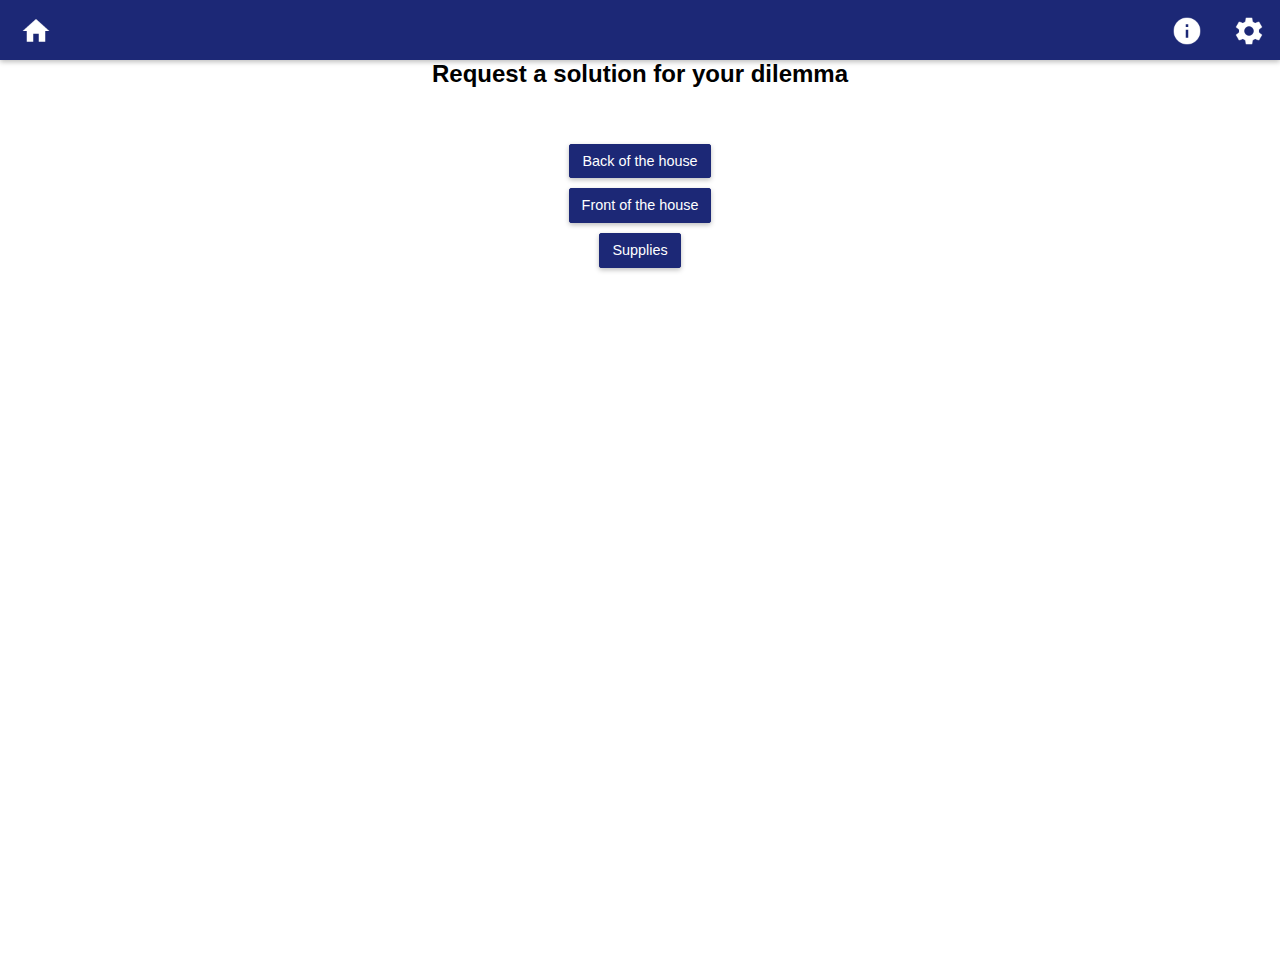
<file: needSolution.html>
<!DOCTYPE html>
<html>
	<head>
		<meta charset="UTF-8">
		<title>No More 86</title>
		<link href="public/css/main.css" rel="stylesheet">
		 <meta name="viewport" id="viewport"
     content="width=device-width, height=device-height,
     initial-scale=1.0, maximum-scale=1.0,
     user-scalable=no" />
		<!--<script src="phonegap.js"></script>-->
	</head>
	<body>
		<div class="navbar">
			<img src ="public/img/home.png" class="logo">
			<img src ="public/img/gear.png" class="icono" id="settings">
			<img src ="public/img/info.png" class="icono" id="info">				
		</div>
		<div class="contenedor">
			<div class="centrar">
				<h2>Request a solution for your dilemma</h2>
				<br><br>
				<div class="solutions-buttons centrar">
					<div class="solutions-option">
						<button class="btn btn-primary" id="btn-back-house">Back of the house</button>
						<ul class="lista-opciones lista-front">
							<li>Appliance repair</li>
							<li>Kitchen staff/prep/cleaning</li>
						</ul>
					</div>
					<div class="solutions-option">
						<button class="btn btn-primary" id="btn-front-house">Front of the house</button>
						<ul class="lista-opciones">
							<li>Baristas</li>
							<li>Coat check staff</li>
							<li>Catering staff</li>
						</ul>
					</div>
					<div class="solutions-option">
						<button class="btn btn-primary" id="btn-supplies">Supplies</button>
						<ul class="lista-opciones">
							<li>Buzz</li>
							<li>Raw Ingredients</li>
						</ul>
					</div>
				</div>
			</div>
		</div>			
		<script src="public/js/jquery.js"></script>
		<script  type="text/javascript" language="javascript">

			function ajax(url,data,done,error){
	            $.ajax({
	                url: url,
	                context : document.body,
	                dataType: "json",
	                type: "POST",
	                data: data
	            }).done(done).error(error);
	        }

			if (navigator.userAgent.match(/(iPhone|iPod|iPad|Android|BlackBerry)/)) {
		        document.addEventListener("deviceready", onDeviceReady, false);
		    } else {
		        onDeviceReady();
		    }

		    function showList(list){
		    	switch(list) {
				    case 'front':
				        $( ".lista-front" ).animate({
						    height: "500px"
						  }, 5000, function() {
						    // Animation complete.
						  });
				        break;
				    case 'back':

				        break;
				    case 'supplies':

				        break;
				    default:
				        return;
				}
		    }

			function onDeviceReady() {
				$('#btn-front-house').on('click',function(){
					showList('front');
				});
				$('#btn-back-house').on('click',function(){showList('back');
				});
				$('#btn-supplies').on('click',function(){showList('supplies');
				});

			}
		</script>
	</body>
</html>
</file>
<file: public/css/main.css>
html,body{font-family:RobotoDraft,"Helvetica Neue",Helvetica,Arial;padding:0px;margin:0px;height:100%}.navbar{background:#1C2876;color:white;height:60px;position:fixed;width:100%;box-shadow:0 2px 5px rgba(0,0,0,0.26);top:0px;right:0px;z-index:20000000}#map{width:100%;height:100%}.contenedor{margin-top:60px;width:100%}.contenedor-mapa{margin-top:60px;width:100%;height:100%}.contenedor2{padding:10px 30px}.centrar{text-align:center}.icono{float:right;width:32px;height:32px;padding:10px;margin:5px}.lista-opciones{height:0px;overflow:hidden}.contenedor3{margin-top:60px}#loadingProgressG{width:256px;height:20px;overflow:hidden;background-color:#565B9E;-moz-border-radius:10px;-webkit-border-radius:10px;-ms-border-radius:10px;-o-border-radius:10px;border-radius:10px}.loadingProgressG{background-color:#1C2876;margin-top:0;margin-left:-256px;-moz-animation-name:bounce_loadingProgressG;-moz-animation-duration:1.8s;-moz-animation-iteration-count:infinite;-moz-animation-timing-function:linear;-webkit-animation-name:bounce_loadingProgressG;-webkit-animation-duration:1.8s;-webkit-animation-iteration-count:infinite;-webkit-animation-timing-function:linear;-ms-animation-name:bounce_loadingProgressG;-ms-animation-duration:1.8s;-ms-animation-iteration-count:infinite;-ms-animation-timing-function:linear;-o-animation-name:bounce_loadingProgressG;-o-animation-duration:1.8s;-o-animation-iteration-count:infinite;-o-animation-timing-function:linear;animation-name:bounce_loadingProgressG;animation-duration:1.8s;animation-iteration-count:infinite;animation-timing-function:linear;width:256px;height:20px}@-moz-keyframes bounce_loadingProgressG{0%{margin-left:-256px}100%{margin-left:256px}}@-webkit-keyframes bounce_loadingProgressG{0%{margin-left:-256px}100%{margin-left:256px}}@-ms-keyframes bounce_loadingProgressG{0%{margin-left:-256px}100%{margin-left:256px}}@-o-keyframes bounce_loadingProgressG{0%{margin-left:-256px}100%{margin-left:256px}}@keyframes bounce_loadingProgressG{0%{margin-left:-256px}100%{margin-left:256px}}.logo-home{margin-top:10px;width:150px;height:auto}.home-buttons{width:320px;margin:0 auto}.home-buttons>div{width:150px;float:left}.btn-hint{color:grey;font-size:12px}.icono-reportar{width:24px;height:24px;position:absolute;top:280px;right:10px;padding:16px;background-color:#FF5252;-webkit-border-radius:50%;-moz-border-radius:50%;border-radius:50%;box-shadow:0 1px 6px rgba(0,0,0,0.12),0 1px 6px rgba(0,0,0,0.12);z-index:1001}.data-sismo{padding:5px}.icono-sismo{width:24px;height:24px;margin-right:16px}.logo{width:32px;height:32px;padding:10px;margin:5px;margin-left:10px}.magnitud{background-color:#FF5252;color:white;font-weight:bold;-webkit-border-radius:50%;-moz-border-radius:50%;border-radius:50%;padding:10px;margin:0px 10px;width:20px}.vcentrar{vertical-align:super}.enlinea{display:inline-block}.col-2{width:20%;vertical-align:text-bottom}.col-8{width:80%}.titulo{font-size:18px}.subtitulo{font-size:16px;color:#aaa}.lista-opciones{margin:5px auto;padding:0px}.lista-opciones li{width:auto;list-style:none;display:inline-block;margin:2px auto}p{color:#aaa;font-size:14px}hr{margin-top:20px;margin-bottom:20px;border:0;border-top:1px solid #eee}select{display:block;width:100%;height:34px;padding:6px 12px;font-size:14px;line-height:1.42857143;color:#555;background-color:#fff;background-image:none;border:1px solid #ccc;-webkit-border-radius:4px;-moz-border-radius:4px;border-radius:4px;margin:15px 0px}textarea{display:block;overflow:auto;width:100%;padding:6px 12px;font-size:14px;line-height:1.42857143;color:#555;background-color:#fff;background-image:none;border:1px solid #ccc;border-radius:4px;-webkit-box-shadow:inset 0 1px 1px rgba(0,0,0,0.075);box-shadow:inset 0 1px 1px rgba(0,0,0,0.075);-webkit-transition:border-color ease-in-out .15s,-webkit-box-shadow ease-in-out .15s;-o-transition:border-color ease-in-out .15s,box-shadow ease-in-out .15s;transition:border-color ease-in-out .15s,box-shadow ease-in-out .15s;box-sizing:border-box}a{color:#337ab7;text-decoration:none}a:focus,a:hover a:active{color:#23527c;text-decoration:none}.btn{display:inline-block;padding:6px 12px;margin-bottom:0;font-size:14px;font-weight:400;line-height:1.42857143;text-align:center;white-space:nowrap;vertical-align:middle;-ms-touch-action:manipulation;touch-action:manipulation;cursor:pointer;-webkit-user-select:none;-moz-user-select:none;-ms-user-select:none;user-select:none;background-image:none;border:1px solid transparent;-webkit-border-radius:2px;-moz-border-radius:2px;border-radius:2px;font-size:0.9em;width:auto}.btn-danger{color:#fff;background-color:#FF5252;border-color:#FF5252;box-shadow:0 2px 5px 0 rgba(0,0,0,0.26);text-decoration:none}.btn-primary{color:#fff;background-color:#1C2876;border-color:#1C2876;box-shadow:0 2px 5px 0 rgba(0,0,0,0.26);text-decoration:none}.btn-secondary{color:#fff;background-color:#ec971f;border-color:#ec971f;box-shadow:0 2px 5px 0 rgba(0,0,0,0.26);text-decoration:none}.btn-secondary:hover,.btn-secondary:focus,.btn-secondary.focus,.btn-secondary:active,.btn-secondary.active,.open>.dropdown-toggle.btn-secondary{color:#fff;background-color:#f0ad4e;border-color:#f0ad4e;box-shadow:0 8px 17px 0 rgba(0,0,0,0.2);text-decoration:none}.btn-danger:hover,.btn-danger:focus,.btn-danger.focus,.btn-danger:active,.btn-danger.active,.open>.dropdown-toggle.btn-danger{color:#fff;background-color:#D32F2F;border-color:#D32F2F;box-shadow:0 8px 17px 0 rgba(0,0,0,0.2);text-decoration:none}.btn-primary:hover,.btn-primary:focus,.btn-primary.focus,.btn-primary:active,.btn-primary.active,.open>.dropdown-toggle.btn-primary{color:#fff;background-color:#565B9E;border-color:#565B9E;box-shadow:0 8px 17px 0 rgba(0,0,0,0.2);text-decoration:none}.ripple{position:absolute;background:rgba(0,0,0,0.25);border-radius:100%;-webkit-transform:scale(0);-ms-transform:scale(0);transform:scale(0);pointer-events:none}.ripple.show{-webkit-animation:ripple .5s ease-out;animation:ripple .5s ease-out}@-webkit-keyframes ripple{to{-webkit-transform:scale(1.5);transform:scale(1.5);opacity:0}}@keyframes ripple{to{-webkit-transform:scale(1.5);transform:scale(1.5);opacity:0}}input[type=range]{-webkit-appearance:none;border:1px solid white;width:100%}input[type=range]::-webkit-slider-runnable-track{width:100%;height:5px;background:#ddd;border:none;border-radius:3px}input[type=range]::-webkit-slider-thumb{-webkit-appearance:none;border:none;height:24px;width:24px;border-radius:50%;background:#FF5252;margin-top:-10px}input[type=range]:focus{outline:none}input[type=range]:focus::-webkit-slider-runnable-track{background:#ccc}input[type=range]::-moz-range-track{width:100%;height:5px;background:#ddd;border:none;border-radius:3px}input[type=range]::-moz-range-thumb{border:none;height:24px;width:24px;border-radius:50%;background:#FF5252}input[type=range]:-moz-focusring{outline:1px solid white;outline-offset:-1px}input[type=range]::-ms-track{width:100%;height:5px;background:transparent;border-color:transparent;border-width:6px 0;color:transparent}input[type=range]::-ms-fill-lower{background:#777;border-radius:10px}input[type=range]::-ms-fill-upper{background:#ddd;border-radius:10px}input[type=range]::-ms-thumb{border:none;height:16px;width:16px;border-radius:50%;background:#FF5252}input[type=range]:focus::-ms-fill-lower{background:#888}input[type=range]:focus::-ms-fill-upper{background:#ccc}.checkbox{float:right;width:24px;height:24px;margin-top:-3px}
/*# sourceMappingURL=main.css.map */
</file>
